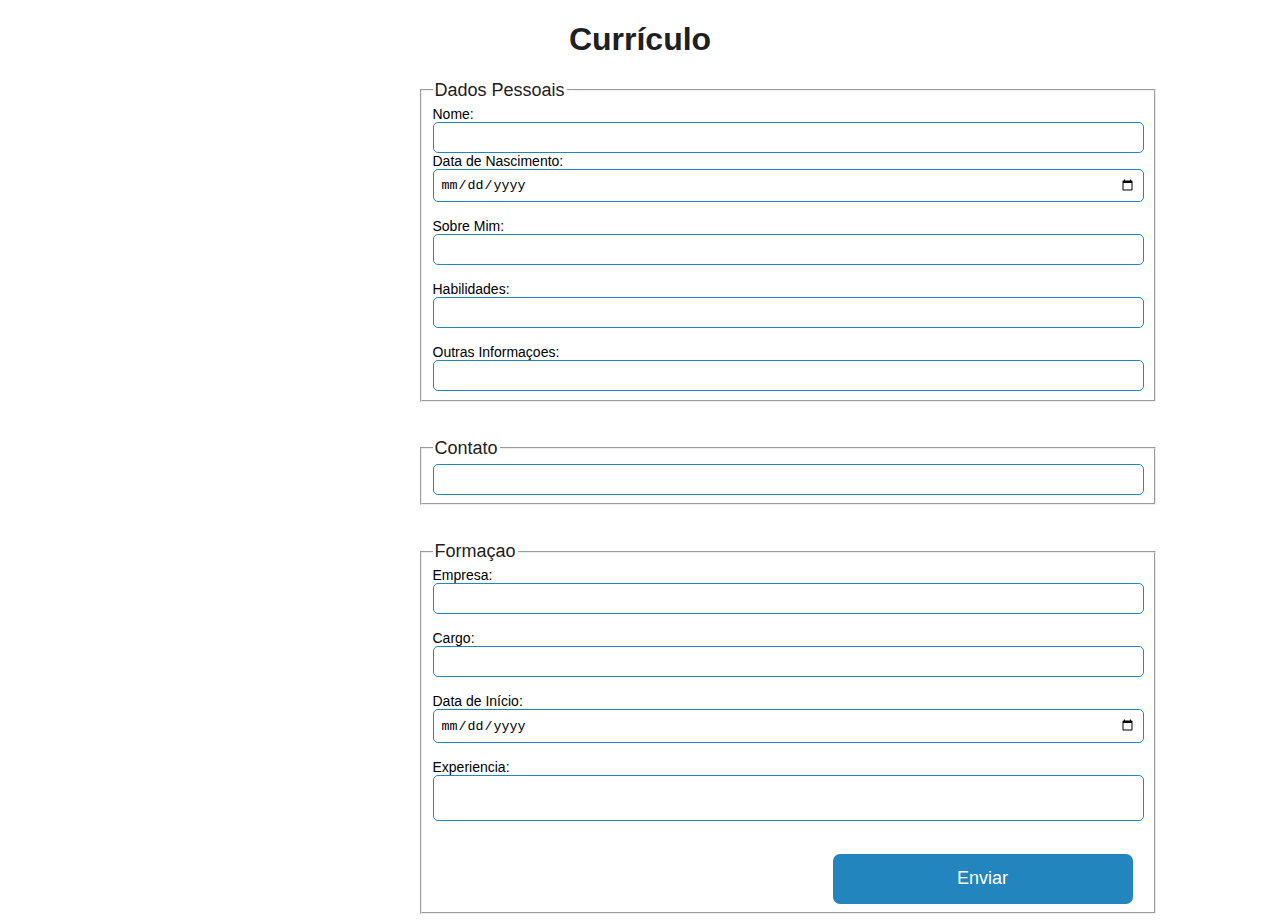
<file: Curr-culo/Curriculo/Formulario.html>
<!DOCTYPE html>
<html>

<head>
	<title>Currículo</title>
	<link rel="stylesheet" href="css/style.css">
</head>

<body>
	<h1>Currículo</h1>
	<form id="formulario" action="./index.html" method="GET">
		<fieldset>
			<legend>Dados Pessoais</legend>
			<label for="nome">Nome:</label> <input type="text" id="nome"  name="nome" required>
			<label for="nascimento">Data de Nascimento:</label> 
			<input type="date" name="nascimento" id="nascimento">
			<br>
			<br>
			 <label for="sobre">Sobre Mim:</label>
			  <input type="text" name="sobre" id="sobre"> 
			  <br>
			  <br>
			   <label for="habilidade">Habilidades:</label> <input type="text" name="habilidade" id="habilidade"> 
			   <br>
			   <br>
			<label for="Informacoes">Outras Informaçoes:</label>
			 <input type="text" name="Informaçoes" id="Informaçoes">
		</fieldset> 
		<br>
		<br>
		<fieldset>
			<legend>Contato</legend> 
			 <input type="text" name="site" id="site">
			  <br>
		</fieldset> 
		<br>
		<br>
		<fieldset>
			<legend>Formaçao</legend>
			 <label for="empresa">Empresa:</label> 
			 <input type="text" name="empresa" id="empresa">
			  <br>
			  <br>
			   <label for="cargo">Cargo:</label>
			    <input type="text" name="cargo" id="cargo">
			<br>
			<br> 
			<label for="inicio">Data de Início:</label> 
			<input type="date" name="inicio" id="inicio"> 
			<br>
			  <br>
			  <label for="descricao">Experiencia:</label> 
			  <textarea name="descricao" id="descricao"></textarea>
			   <br>
			   <input type="submit" value="Enviar">
		</fieldset>
	</form>

	
</body>

</html>
</file>
<file: Curr-culo/Curriculo/css/style.css>
input[type="text"],
input[type="email"],
input[type="tel"],
input[type="date"],
textarea {
	padding: 7px;
	border: 1px solid #2285be;
	border-radius: 5px;
	width: 100%;
	box-sizing: border-box;
}

formulario, fieldset, textarea{
	resize: none;
}

h1{
	font-family: Verdana, Geneva, Tahoma, sans-serif;
	color: #1e2022;
	text-align: center;
}

formulario, legend{
	font-family: Verdana, Geneva, Tahoma, sans-serif;
	color: #1e2022;
	font-size: 18px;
}

formulario, fieldset{
	font-family: Verdana, Geneva, Tahoma, sans-serif;
	font-size: 14px;
}

input[type="submit"] {
	font-family: Verdana, Geneva, Tahoma, sans-serif;
	font-size: 18px;
	background-color: #2285be;
	color: #fff;
	border: none;
	padding: 10px 20px;
	border-radius: 7px;
	cursor: pointer;
	margin-left: 400px;
	margin-top: 30px;
	width: 300px;
	height: 50px;
	text-align: center;
}

input[type="submit"]:hover {
	background-color: #1b70a1;
}

input[type="submit"]:focus {
	outline: none;
}

@media (min-width: 768px) {
	form {
		width: 60%;
		justify-content: space-between;
		margin-left: 410px;
	}
	fieldset {
		flex: 1 0 30%;
		margin-right: 20px;
	}
}
</file>
